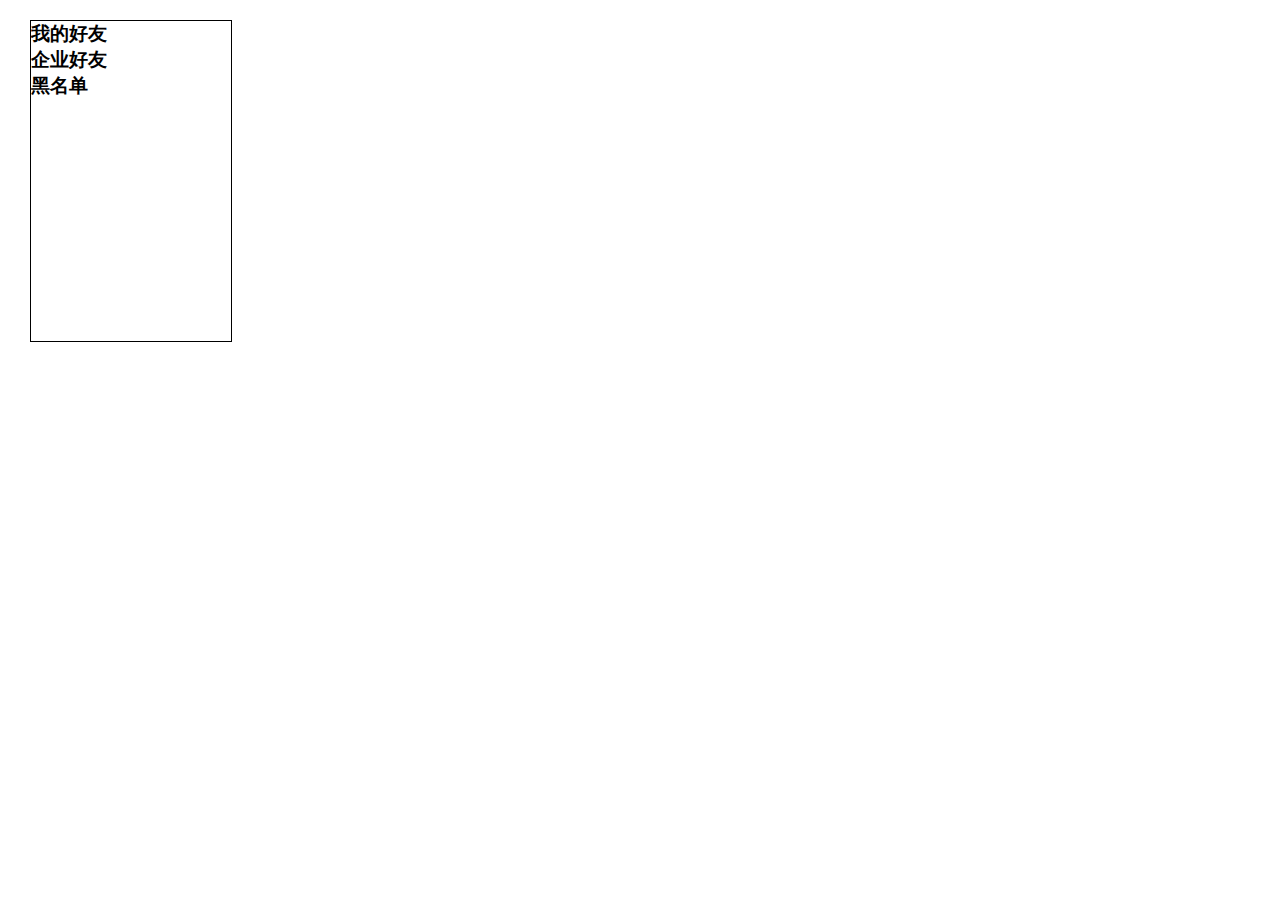
<file: shili/qq列表/qq/index.html>
<!doctype html>
<html>
<head>
<meta charset="utf-8">
<title>qq列表</title>
<style>
*{
	margin:0px;
	padding: 0px;
}
#Div{
	width: 200px;
	height: 320px;
	margin-top: 20px;
	margin-left: 30px;
	border:1px solid black;
}
h3{
	cursor: pointer;
}
ul,li{
	list-style-type: none;
	margin-left:5px;
	padding:0px;
}
ul{
	display: none;
}
.active{
	background-color: blue;
}
</style>
<script>
window.onload=function(){
	var h3=document.getElementsByTagName('h3');
	var ul=document.getElementsByTagName('ul');
	
	for(var i=0;i<h3.length;i++){
		h3[i].onoff=true;
		h3[i].index=i;
		h3[i].onclick=function(){
			for(var i=0;i<h3.length;i++){
				if(i!=this.index){
				h3[i].onoff=true;
				ul[i].style.display='none';
				this.className="";}
			}
			if(this.onoff){
				this.className="active";
				ul[this.index].style.display='block';
			}else{
			this.className="";
			ul[this.index].style.display='none';
		}
			this.onoff=!this.onoff;
		}
	}

};
</script>
</head>
<body>
<div id="Div">
<div>
<h3>我的好友</h3>
<ul>
<li>张三</li>
<li>张三</li>
<li>张三</li>
<li>张三</li>
</ul>
</div>
<div>
<h3>企业好友</h3>
<ul>
<li>李四</li>
<li>李四</li>
<li>李四</li>
<li>李四</li>
<li>李四</li>
</ul>
</div>
<div>
<h3>黑名单</h3>
<ul>
<li>张小三</li>
<li>李小四</li>
</ul>
</div>

</div>
</body>
</html>
</file>
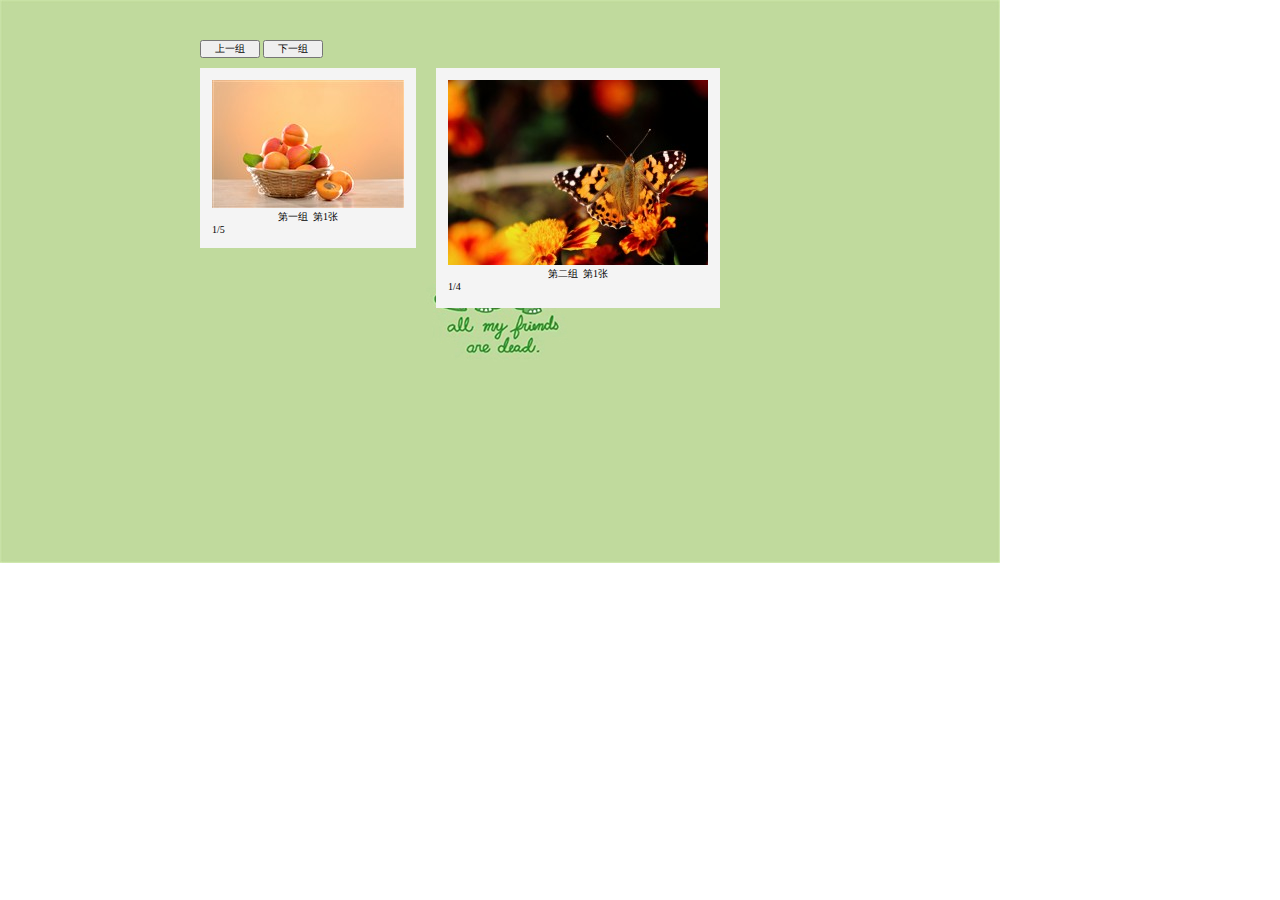
<file: shili/多组图片切换/duozu/index.html>
<!doctype html>
<html>
<head>
<meta charset="utf-8">
<title>多组图片切换</title>
<link rel="stylesheet" href="css/css.css" type="text/css">
<script src="js/js.js" type="text/javascript"></script>
</head>
<body>
<div id="Div">
<div id="Box">
<!-- 按钮 -->
<div id="box">
<input type="button" id="prevbtn" value="上一组">
<input type="button" id="nextbtn" value="下一组">
</div>
<!-- 按钮 -->
<!-- 图片1 -->
<div id="div1">

<img src="images/1.jpg" id="im1">
<div id="left1"></div>
<div id="right1"></div>
<p id="p1">第一组&nbsp;&nbsp;第1张</p>
<p id="p2">1/5</p></div>
<!-- 图片1 -->
<!-- 图片2 -->
<div id="div2"><img src="images/6.jpg" id="im2" >
<div id="left2"></div>
<div id="right2"></div>
<p id="p3">第二组&nbsp;&nbsp;第1张</p>
<p id="p4">1/4</p></div>
<!-- 图片2 -->



</div>
</div>
</body>
</html>
</file>
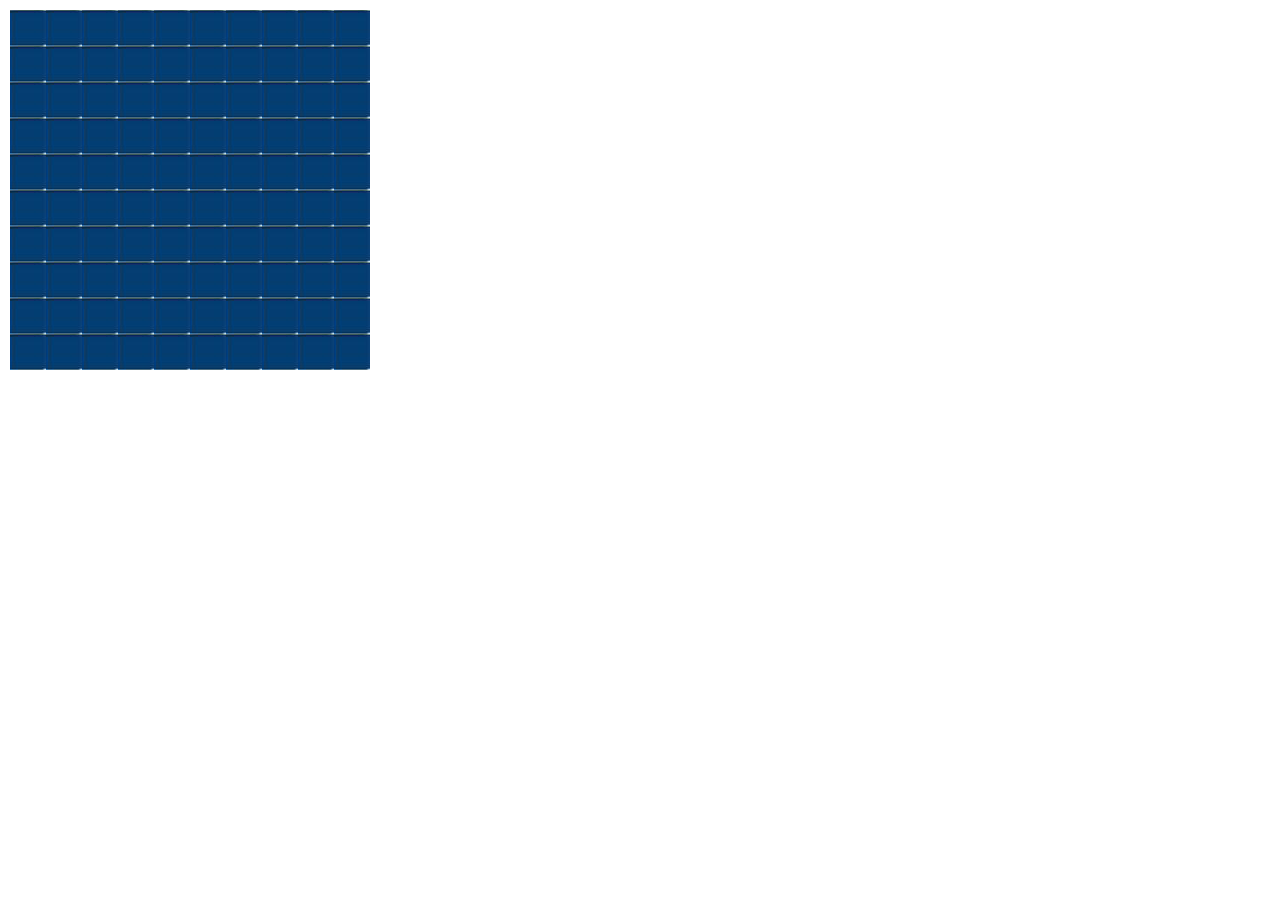
<file: shili/方块变化/fangkuai/index.html>
<!doctype html>
<html>
<head>
<meta charset="utf-8">
<title>方块变化</title>
<style>
*{
	margin: 0px;
	padding: 0px;
	font-size: 12px;
}
#Div{
	width: 360px;
	height: 360px;
	background-image: url(images/127.jpg);
	background-size: 360px 360px;
	margin-top: 10px;
	margin-left: 10px;
	position: relative;
}
#Div div{
	width: 36px;
	height: 36px;
	background-image: url(images/1.png);
	position: absolute;
	transition: 0.5s;
}
</style>
<script>
window.onload=function(){
	// // i   left   top
	// 	0    0    0
	// 	1    36   0
	// 	2    36*2 0
	// 	3    36*3 0
	// 	..   ..   ..
	// 	9    36*9  0
	// 	10   0    36
	// 	11   36   36
	// 	12   36*2  36
	// 	...   ..   ..
	// 	19    36*19  36
	//  20    0     36*2    
	// 0%10==0
	// 1%10==1
	// 2%10==2
	// 3%10==3
	// .....
	// 10%10==0
	// 11%10==1
	//  .......
	// 20%10==0
	var Div=document.getElementById('Div');
	var divs=Div.getElementsByTagName('div');
	var str="";
	var l=0;
	var t=0;
	for(var i=0;i<100;i++){
			l=36*(i%10);
			t=Math.floor(i/10)*36;
			str+='<div style="left:'+l+'px;top:'+t+'px"></div>';
	}
	Div.innerHTML=str;
	for(var i=0;i<100;i++){
		divs[i].onmouseover=function(){
		this.style.transform="scale(0)";
		this.style.opcity=0;

	}
	}
}
</script>
</head>
<body>
<div id="Div">
<div></div>
</div>
</body>
</html>
</file>
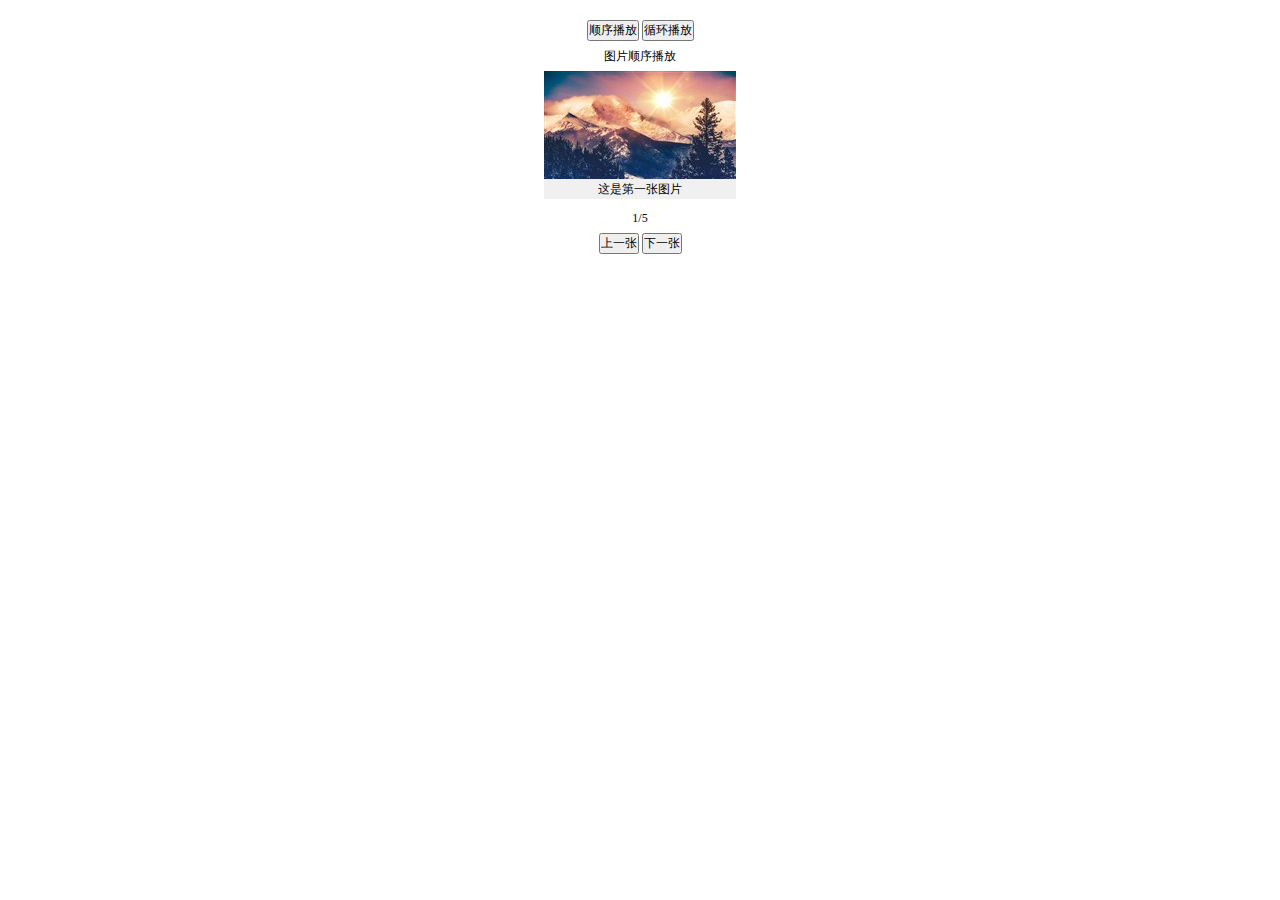
<file: shili/图片切换/im.html>
<!doctype html>
<html>
<head>
<meta charset="utf-8">
<title>图片切换</title>
<style>
*{
	margin: 0px auto;
	padding: 0px;
	font-size: 12px;
}
body{
	text-align: center;
}
#Div{
	width: 500px;
	height: 500px;
	margin-top: 20px;
}
#p1{
	line-height: 30px;
}
#im{
	position: relative;
}
#p2{
	position: absolute;
	bottom: 4px;
	left: 154px;
	background-color: rgb(240,240,240);
	width: 192px;
	height: 20px;
	line-height: 20px;
}
#p3{
	line-height: 30px;
}
</style>
<script>
window.onload=function(){
	//点击顺序播放按钮，显示顺序播放
	//点击循环播放按钮，显示循环播放
	var order=document.getElementById('order');
	var loop=document.getElementById('loop');
	var p1=document.getElementById('p1');
	var p2=document.getElementById('p2');
	var p3=document.getElementById('p3');
	var im2=document.getElementById('im2');
	var next=document.getElementById('next');
	var prev=document.getElementById('prev');
	var arr=['images/1.jpg','images/2.jpg','images/3.jpg','images/4.jpg','images/5.jpg'];
	var text=['这是第一张图片','这是第二张图片','这是第三张图片','这是第四张图片','这是第五张图片']
	var len=arr.length;
	var i=0;
	//如果true，顺序播放
	var onoff=true;
	order.onclick=function(){
		onoff=true;
		p1.innerHTML="图片顺序播放";}
	loop.onclick=function(){
		onoff=false;
		p1.innerHTML="图片循环播放";    
}
next.onclick=function(){
		i++;
		if(i>len-1){
			if(onoff){
				//顺序
			i=len-1;
			 alert('这是最后一张啦！');}
			 else{//循环
			 	i=0
			 }
		}
		change();
	}
	prev.onclick=function(){
		i--;
		if(i<0){
			if(onoff){
			i=0;
			alert('这是第一张啦！');}
			else{
				i=len-1;
			}
		}
		change();
	}
	function change(){
		im2.src=arr[i];
		p2.innerHTML=text[i];
		p3.innerHTML=i+1+'/'+len;
	}

}
</script>
</head>
<body>
<div id="Div">
<div id="div1">
<input type="button" value="顺序播放" id="order"/>
<input type="button" value="循环播放" id="loop"/>
</div>
<p id="p1">图片顺序播放</p>
<div id="im">
<img src="images/1.jpg"/ id="im2">
<p id="p2">这是第一张图片</p>
</div>
<p id="p3">1/5</p>
<div id="div2">
<input type="button" value="上一张" id="prev"/>
<input type="button" value="下一张" id="next"/>
</div>
</div>
</body>
</html>
</file>
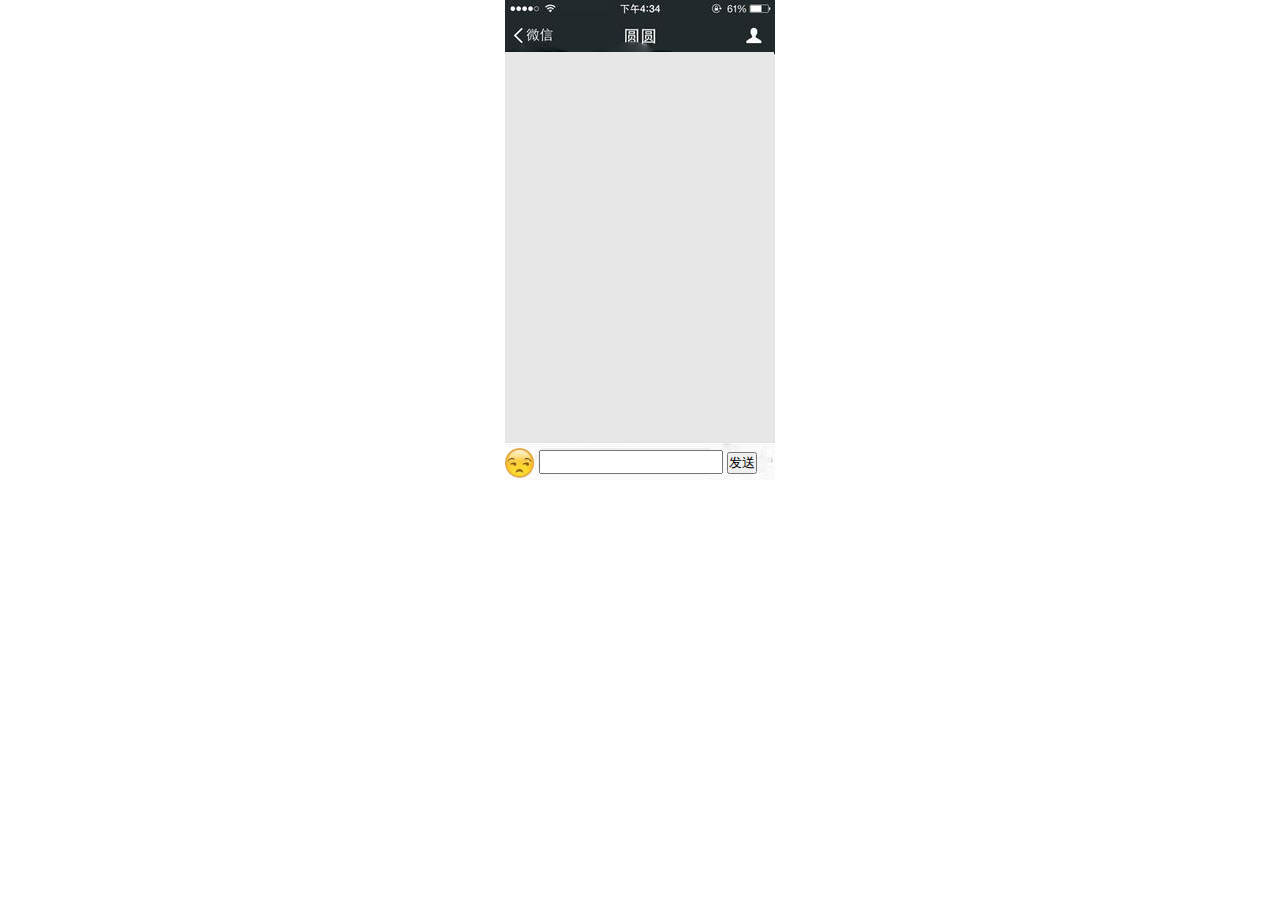
<file: shili/模拟微信聊天/iphone/iphone.html>
<!doctype html>
<html>
<head>
<meta charset="utf-8">
<title>模拟手机聊天</title>
<style>
*{
	margin:0px;
	padding: 0px;
}
#Div{
	margin: 0 auto;
	width: 270px;
	height: 480px;
	background: url(images/timg.png) no-repeat;
	position: relative;
}
#div{
	width: 270px;
	height: 480px;
	position: absolute;
	top: 50px;
	overflow-y: hidden;
}
#ul1{
	width: 270px;
	height: 390px;
	clear: both;
	overflow: auto;
	overflow-x: hidden;
}
#bottom{
	width:268px;
	height: 50px;
}
#img{
	width: 30px;
	height: 30px;
	cursor: pointer;
	vertical-align: middle;
}
#text{
	width: 180px;
	height: 20px;
	margin-top: 10px;
}
#ul1 li{
	list-style-type: none;
	margin-right: 20px;
	width:268px;
}
.fl img{
	float: left;
	width: 30px;
	height: 30px;
	margin-top: 10px;
}
.fl p{
	float: left; 
	margin-left:5px;
	max-width: 150px;
	word-wrap: break-word;
	margin-top: 10px;
}
.fr img{
	float: right;
	width: 30px;
	height: 30px;
	margin-top: 10px;
}
.fr p{
	float: right; 
	margin-right:5px;
	max-width: 150px;
	word-wrap: break-word;
	margin-top: 10px;
}
p{
	line-height: 25px;
	background-color: #458B00;
	border-radius: 5px;
	padding:0 5px;

}
.clear{
	clear: both;
}
</style>
<script>
window.onload=function(){
	//获取元素
	var img=document.getElementById('img');
	var text=document.getElementById('text');
	var box=document.getElementById('box');
	var button=document.getElementById('button');
	var ul1=document.getElementById('ul1');
	//点击头像更换一张图片
	var onoff=true;
	img.onclick=function(){
		if (onoff) {
			img.src='images/2.png';
			
		}
		else{
			img.src='images/1.png';
		
		};
		onoff=!onoff;
	};

	//点击事件，点击发送，文本框的内容可以显示在div1中
	button.onclick=function(){
		if(text.value==""){
			alert('不能为空！');
		}
		else
		if(onoff){
		ul1.innerHTML+='<li class="fl clear"><img src="images/1.png"><p>'+text.value+'</p></li>';
		
	}else{
		ul1.innerHTML+='<li class="fr clear"><img src="images/2.png"><p>'+text.value+'</p></li>';
		
	};
	text.value="";
	};
	

};
</script>
</head>
<body>
<div id="Div">
<div id="div">

<ul id="ul1">

</ul>

<div id="bottom">
<img src="images/1.png" id="img">
<input type="text" id="text" >
<input type="button" value="发送" id="button">


</div>
</div>


</div>
</body>
</html>
</file>
<file: shili/多组图片切换/duozu/css/css.css>
*{
	margin: 0px;
	padding: 0px;
	font-size: 10px;
}
#Div{
	width: 1000px;
	height: 563px;
	background:url(../images/bg.jpg) no-repeat;
	overflow: hidden;
}
#Box{
	width: 600px;
	margin:40px auto;
}
#prevbtn,#nextbtn{
	width: 60px;
}
#div1{
	margin-top: 10px;
	width: 216px;
	height: 180px;
	background-color: rgb(244,244,244);
	float:left;
	position: relative;
}
#im1{
	margin:12px 12px 0px;
	
}
#p1{
	text-align: center;
}
#p2{
	margin-left: 12px;
}
#div2{
	margin-top: 10px;
	width: 284px;
	height: 240px;
	background-color: rgb(244,244,244);
	float: left;
	margin-left: 20px;
	position: relative;
}
#im2{
	margin:12px 12px 0px;
}
#p3{
	text-align: center;
}
#p4{
	margin-left: 12px;
}
#left1{
	width: 96px;
	height: 128px;
	position: absolute;
	left: 12px;
	top: 12px;
}
#right1{
	width: 96px;
	height: 128px;
	position: absolute;
	right:12px;
	top: 12px;
}
#left2{
	width: 130px;
	height: 185px;
	position: absolute;
	left: 12px;
	top: 12px;
}
#right2{
	width: 130px;
	height: 185px;
	position: absolute;
	right:12px;
	top: 12px;
}
</file>
